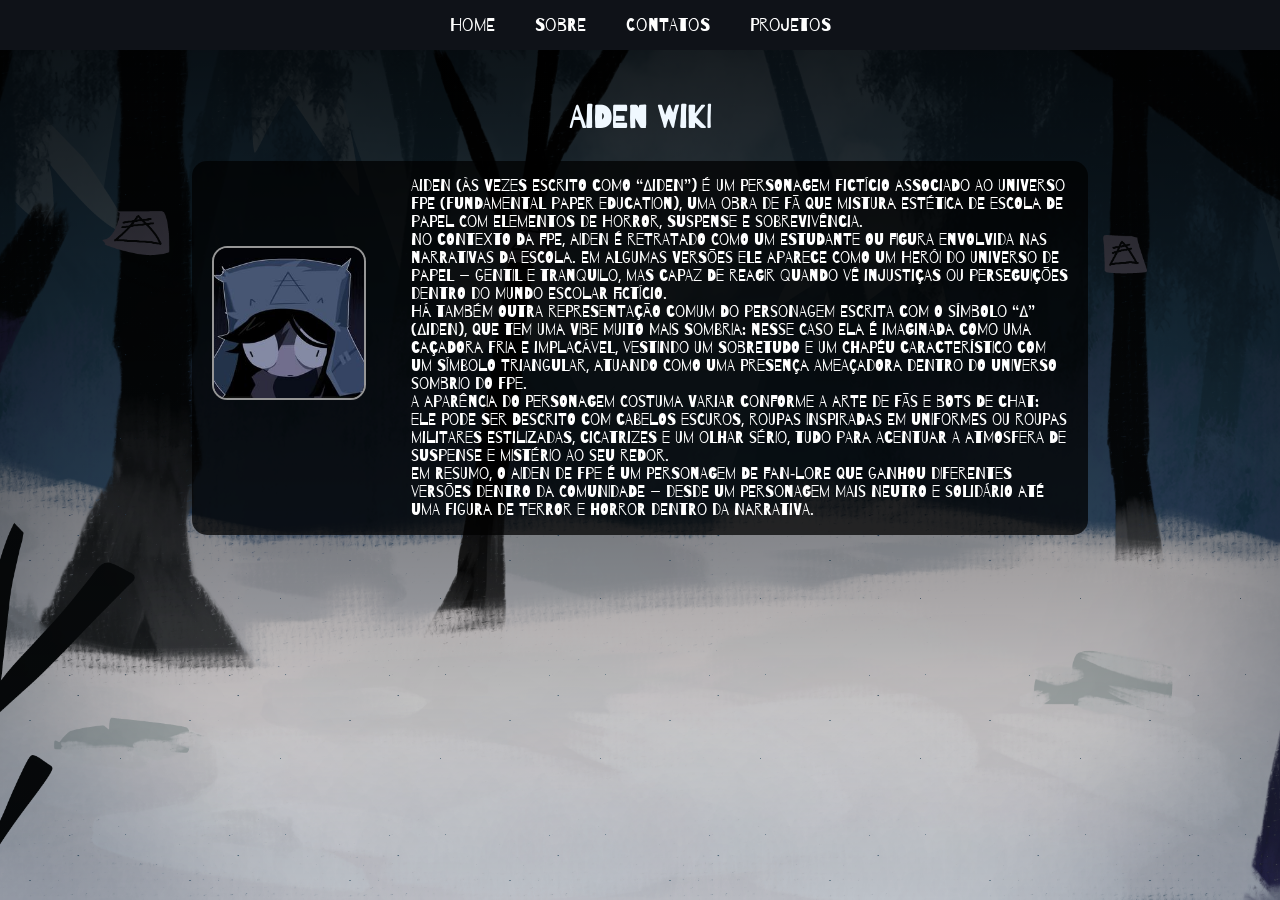
<file: index.html>
<!DOCTYPE html>
<html lang="en">
<head>
    <meta charset="UTF-8">
    <meta name="viewport" content="width=device-width, initial-scale=1.0">
    <title>home</title>
    <link rel="stylesheet" href="home.css">

    <link rel="preconnect" href="https://fonts.googleapis.com">
    <link rel="preconnect" href="https://fonts.gstatic.com" crossorigin>
    <link href="https://fonts.googleapis.com/css2?family=Barrio&display=swap" rel="stylesheet">
</head>
<body>
    <nav class="navbar">
        <ul class="menu">
            <li><a href="index.html">Home</a></li>
            <li><a href="sobre.html">Sobre</a></li>
            <li><a href="contato.html">Contatos</a></li>
            <li><a href="projetos.html">Projetos</a></li>
        </ul>
    </nav>

    <h1>AIDEN WIKI</h1>
   <div class="card">
      <img src="973e3bd6d5ef5e258c320c94b066b908.jpg" id="Imagem">
      <p>Aiden (às vezes escrito como “∆iden”) é um personagem fictício associado ao universo FPE (Fundamental Paper Education), uma obra de fã que mistura estética de escola de papel com elementos de horror, suspense e sobrevivência. <br>

No contexto da FPE, Aiden é retratado como um estudante ou figura envolvida nas narrativas da escola. Em algumas versões ele aparece como um herói do universo de papel — gentil e tranquilo, mas capaz de reagir quando vê injustiças ou perseguições dentro do mundo escolar fictício. <br>

Há também outra representação comum do personagem escrita com o símbolo “∆” (∆iden), que tem uma vibe muito mais sombria: nesse caso ela é imaginada como uma caçadora fria e implacável, vestindo um sobretudo e um chapéu característico com um símbolo triangular, atuando como uma presença ameaçadora dentro do universo sombrio do FPE. <br>

A aparência do personagem costuma variar conforme a arte de fãs e bots de chat: ele pode ser descrito com cabelos escuros, roupas inspiradas em uniformes ou roupas militares estilizadas, cicatrizes e um olhar sério, tudo para acentuar a atmosfera de suspense e mistério ao seu redor. <br>

Em resumo, o Aiden de FPE é um personagem de fan‑lore que ganhou diferentes versões dentro da comunidade — desde um personagem mais neutro e solidário até uma figura de terror e horror dentro da narrativa.</p>
  </div>

</body>
</html>
</file>
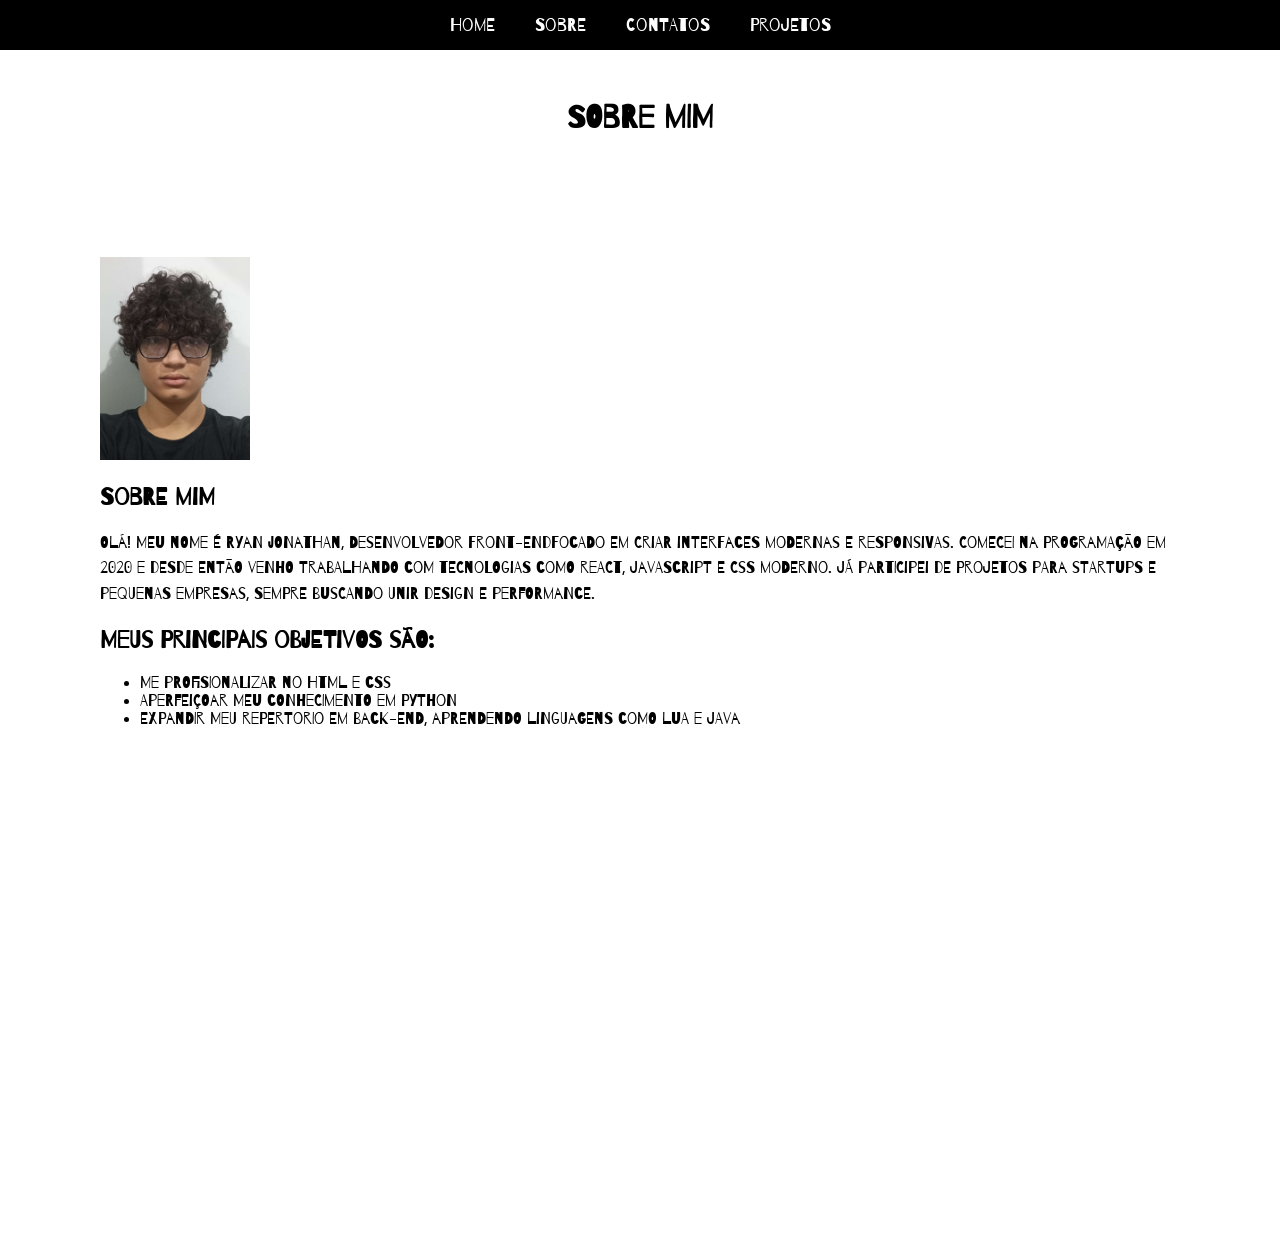
<file: sobre.html>
<!DOCTYPE html>
<html lang="en">
<head>
    <meta charset="UTF-8">
    <meta name="viewport" content="width=device-width, initial-scale=1.0">
    <title>home</title>
    <link rel="stylesheet" href="sobre.css">

    <link rel="preconnect" href="https://fonts.googleapis.com">
    <link rel="preconnect" href="https://fonts.gstatic.com" crossorigin>
    <link href="https://fonts.googleapis.com/css2?family=Barrio&display=swap" rel="stylesheet">
</head>
<body>
    <nav class="navbar">
        <ul class="menu">
            <li><a href="index.html">Home</a></li>
            <li><a href="sobre.html">Sobre</a></li>
            <li><a href="contato.html">Contatos</a></li>
            <li><a href="projetos.html">Projetos</a></li>
        </ul>
    </nav>
  
    <h1 id="nigg">SOBRE MIM</h1>
  <section id="sobre">
    <div class="sobre-container">
      <img src="presidiario.jpg" alt="minha foto" width="150px">

      <h1>Sobre mim</h1>

      <p>
        Olá! Meu nome é Ryan Jonathan, desenvolvedor front-endfocado em criar interfaces modernas e responsivas. Comecei na programação em 2020 e desde então venho trabalhando com tecnologias como React, JavaScript e CSS moderno. Já participei de projetos para startups e pequenas empresas, sempre buscando unir design e performance.
      </p>

      <h1>Meus principais objetivos são:</h1>
        <ul>
          <li>Me profisionalizar no Html e css</li>
          <li>Aperfeiçoar meu conhecimento em Python</li>
          <li>Expandir meu repertorio em back-end, aprendendo linguagens como Lua e Java</li>
        </ul>
    </div>
  </section>

</body>
</html>
</file>
<file: home.css>
body {
    margin: 0;
    min-height: 100vh;
    font-family: Barrio;

/*background*/

    background-image: 
     linear-gradient(rgba(0, 0, 0, 0.836), rgba(0, 0, 0, 0)),
     url(snowy-forest-v0-i7b9d8f79hcf1.png);
    background-repeat: no-repeat;
    background-position: center;
    background-size: cover;
    background-attachment: fixed;
}

.navbar {
    width: 100%;
    height: 50px;
    background: rgb(15, 18, 24);
    margin-top: auto;
}

.menu {
    list-style: none;
    display: flex;
    align-items: center;
    justify-content: center;
    gap: 40px;
    margin: 0;
    padding: 0;
    height: 100%;
}

.menu li a {
    color: white;
    text-decoration: none;
    font-size: 18px;
    transition: 0.3s;
}

.menu li a:hover {
    display: inline-block;
    color: gray;
    transform: scale(1.1);
    text-decoration: underline;
}

/* conteudo */

.navbar {
    margin-bottom: 50px;
}

.card {
    display: flex;
    margin: auto;
    gap: 25px;
    align-items: center;
    
    /*conteudo*/
    max-width: 70vw;
    background-color: rgba(0, 0, 0, 0.733);
    border-radius: 15px;
}

#Imagem {
  width: 150px;
  margin-top: -50px;
  margin-left: 20px;
  border: 2.5px solid rgb(150, 150, 150);
  border-radius: 10%;
}

.card p {
  color: white;
  margin-left: 20px;
  margin-right: 20px;
}

h1 {
    text-align: center;
    color: aliceblue;
    margin-bottom: 25px;
}

.barrio-regular {
  font-family: "Barrio", system-ui;
  font-weight: 400;
  font-style: normal;
}
</file>
<file: sobre.css>
body {
    margin: 0;
    min-height: 100vh;
    font-family: Barrio;}

noscript {
    background-image: 
     linear-gradient(rgba(0, 0, 0, 0.836), rgba(0, 0, 0, 0)),
     url(snowy-forest-v0-i7b9d8f79hcf1.png);
    background-repeat: no-repeat;
    background-position: center;
    background-size: cover;
    background-attachment: fixed;
}

.navbar {
    width: 100%;
    height: 50px;
    background: black;
    margin: auto;
}

.menu {
    list-style: none;
    display: flex;
    align-items: center;
    justify-content: center;
    gap: 40px;
    margin: 0;
    padding: 0;
    height: 100%;
}

.menu li a {
    color: white;
    text-decoration: none;
    font-size: 18px;
    transition: 0.3s;
}

.menu li a:hover {
    display: inline-block;
    color: gray;
    transform: scale(1.1);
    text-decoration: underline;
}

.barrio-regular {
  font-family: "Barrio", system-ui;
  font-weight: 400;
  font-style: normal;
}

/* conteudo */

.navbar {
    margin-bottom: 50px;
}

section {
  padding: 100px 100px;
  min-height: 100vh;
}

.sobre-container p {
  line-height: 1.6;
}

#nigg {
    display: flex;
    flex-direction: column;
    align-items: center;
    gap: 30px;
}
</file>
